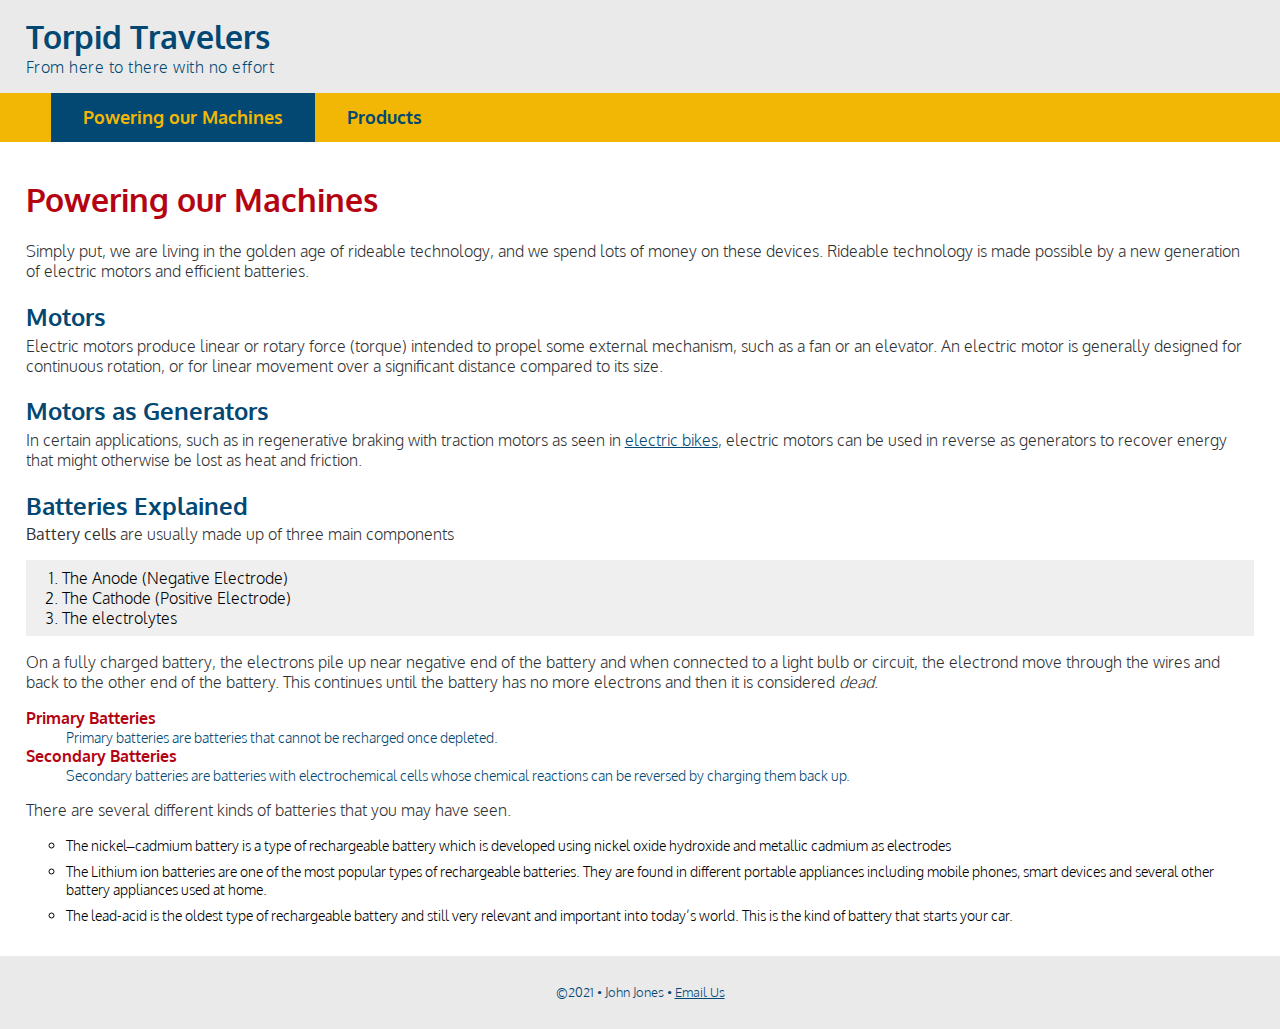
<file: index.html>
<!doctype html>
<html lang="en">
<head>
    <meta name="description" content="Torpid Travelers is dedicated to helping you get around without breaking a sweat."/>
    <meta charset="UTF-8">
    <title>Torpid Travelers: Powering our Machines</title>
    <link rel="stylesheet" href="traveler.css">
    <link rel="preconnect" href="https://fonts.googleapis.com">
<link rel="preconnect" href="https://fonts.gstatic.com" crossorigin>
<link href="https://fonts.googleapis.com/css2?family=Figtree:ital,wght@0,300;0,400;0,500;0,600;0,700;0,800;0,900;1,300;1,400;1,500;1,600;1,700;1,800;1,900&family=Oxygen:wght@300;700&display=swap" rel="stylesheet"><meta name="viewport" content="width=device-width, initial-scale=1">


</head>
<body>
    <!-- start the page header -->
    <header>
        <h1>Torpid Travelers</h1>
        <p>From here to there with no effort</p>
    </header>
    
    <!-- start the page navigation -->
    <nav>
        <ul>
            <li class="active"><a href="index.html">Powering our Machines</a></li>
            <li><a href="products.html">Products</a></li>
        </ul>
    </nav>
    
    <!-- start the page main -->
    <main>
        <h1>Powering our Machines</h1>
        <p>Simply put, we are living in the golden age of rideable technology, and we spend lots of money on these devices. Rideable technology  is made possible by a new generation of electric motors and efficient batteries.</p>
        
        <h2>Motors</h2>
        <p>Electric motors produce linear or rotary force (torque) intended to propel some external mechanism, such as a fan or an elevator. An electric motor is generally designed for continuous rotation, or for linear movement over a significant distance compared to its size.</p>
        
        <h2>Motors as Generators</h2>
        <p>In certain applications, such as in regenerative braking with traction motors as seen in <a href="products.html#eb">electric bikes</a>, electric motors can be used in reverse as generators to recover energy that might otherwise be lost as heat and friction.</p>
        
        <h2>Batteries Explained</h2>
        <p><strong>Battery cells</strong> are usually made up of three main components</p>
        <ol>
            <li>The Anode (Negative Electrode)</li>
            <li>The Cathode (Positive Electrode)</li>
            <li>The electrolytes</li>
        </ol>
        <p>On a fully charged battery, the electrons pile up near negative end of the battery and when connected to a light bulb or circuit, the electrond move through the wires and back to the other end of the battery. This continues until the battery has no more electrons and then it is considered <em>dead</em>.</p>
        
        <dl>
            <dt>Primary Batteries</dt>
            <dd>Primary batteries are batteries that cannot be recharged once depleted.</dd>
            <dt>Secondary Batteries</dt>
            <dd>Secondary batteries are batteries with electrochemical cells whose chemical reactions can be reversed by charging them back up.</dd>
        </dl>
        <p>There are several different kinds of batteries that you may have seen.</p>
        <ul>
            <li>The nickel–cadmium battery is a type of rechargeable battery which is developed using nickel oxide hydroxide and metallic cadmium as electrodes</li>
            <li>The Lithium ion batteries are one of the most popular types of rechargeable batteries. They are found in different portable appliances including mobile phones, smart devices and several other battery appliances used at home. </li>
            <li>The lead-acid is the oldest type of rechargeable battery and still very relevant and important into today’s world. This is the kind of battery that starts your car.</li>
        </ul>
    </main>
    
    <!-- start the page footer -->
    <footer>
        <p>&copy;2021 &bull; John Jones &bull; <a href="mailto:zen@gmail.com">Email Us</a> </p>
    </footer>
</body>
</html>
</file>
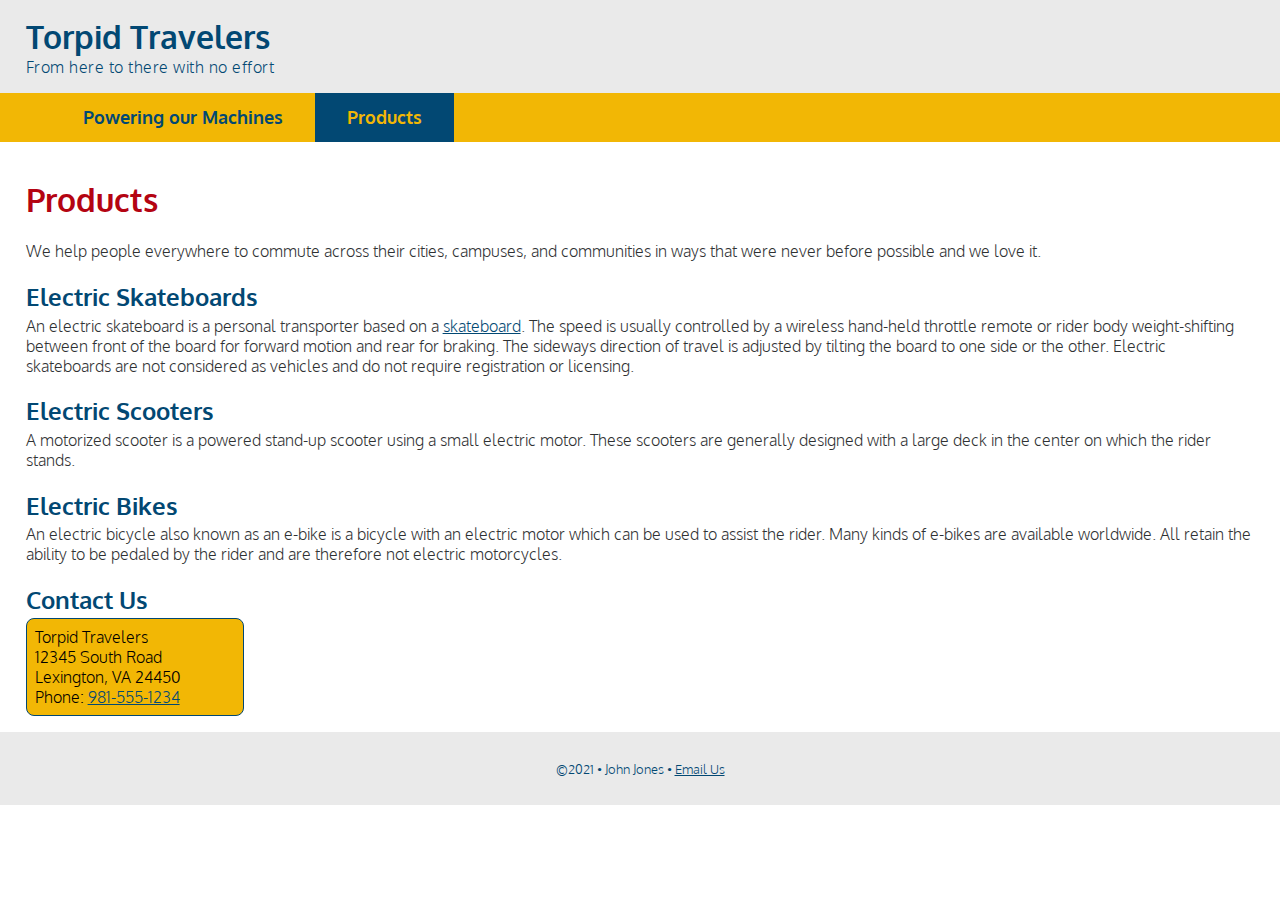
<file: products.html>
<!doctype html>
<html lang="en">
<head>
    <meta name="description" content="Torpid Travelers products help you get around."/>
    <meta charset="UTF-8">
    <title>Torpid Travelers: Products</title>
     <link rel="stylesheet" href="traveler.css">
     <link rel="preconnect" href="https://fonts.googleapis.com">
<link rel="preconnect" href="https://fonts.gstatic.com" crossorigin>
<link href="https://fonts.googleapis.com/css2?family=Figtree:ital,wght@0,300;0,400;0,500;0,600;0,700;0,800;0,900;1,300;1,400;1,500;1,600;1,700;1,800;1,900&family=Oxygen:wght@300;700&display=swap" rel="stylesheet"><meta name="viewport" content="width=device-width, initial-scale=1">


</head>
<body>
    <!-- start the page header -->
    <header>
        <h1>Torpid Travelers</h1>
        <p>From here to there with no effort</p>
    </header>
    
    <!-- start the page navigation -->
    <nav>
        <ul>
            <li><a href="index.html">Powering our Machines</a></li>
            <li class="active"><a href="products.html">Products</a></li>
        </ul>
    </nav>
    
    <!-- start the page main -->
    <main>
        <h1>Products</h1>
        <p>We help people everywhere to commute across their cities, campuses, and communities in ways that were never before possible and we love it.</p>
        
        <h2>Electric Skateboards</h2>
        <p>An electric skateboard is a personal transporter based on a <a href="https://www.skatewarehouse.com/decks.html" target="_blank" rel="nofollow">skateboard</a>. The speed is usually controlled by a wireless hand-held throttle remote or rider body weight-shifting between front of the board for forward motion and rear for braking. The sideways direction of travel is adjusted by tilting the board to one side or the other. Electric skateboards are not considered as vehicles and do not require registration or licensing.</p>
        
        <h2>Electric Scooters</h2>
        <p>A motorized scooter is a powered stand-up scooter using a small electric motor. These scooters are generally designed with a large deck in the center on which the rider stands.</p>
        
        <h2 id="eb">Electric Bikes</h2>
        <p>An electric bicycle also known as an e-bike is a bicycle with an electric motor which can be used to assist the rider. Many kinds of e-bikes are available worldwide. All retain the ability to be pedaled by the rider and are therefore not electric motorcycles.</p>
        
        
        <h2>Contact Us</h2>
        <address>
            Torpid Travelers<br>
            12345 South Road<br>
            Lexington, VA 24450<br>
            Phone: <a href="tel:9815551234">981-555-1234</a>
        </address>
        
    </main>
    
    <!-- start the page footer -->
    <footer>
        <p>&copy;2021 &bull; John Jones &bull; <a href="mailto:zen@gmail.com">Email Us</a> </p>
    </footer>
</body>
</html>
</file>
<file: traveler.css>
body {
font-family: 'Figtree', sans-serif;
font-family: 'Oxygen', sans-serif;
font-size: 16px;
font-weight: 300;
margin: 0;
}

/* Header Stuff*/
header {
    background-color: #eaeaea;
    padding: 1rem 2%;
}
header h1 {
    margin: 0;
    color: #024873;
}
header p {
    margin: 0;
    color: #024873;
    letter-spacing: .5px;
}
/* Nav Stuff Goes Here */
nav {
    background-color: #f2b705;
}
nav ul {
    list-style-type: none;
    padding: 0 2%;
    margin: 0 2%;
    display: flex;
}
nav a {
    font-size: 1.1rem;
    text-decoration: none;
    color: #024873;
    font-weight: 700;
    display: block;
    padding: .83rem 2rem;
}

nav li.active a {
    background-color: #024873;
    color: #f2b705;
}
nav a:hover {
    color: white;
}
/* Main */
main {
    padding: 1rem 2%;
}
main h1 {
    color: #b40412;
}
main h2 {
    color: #024873;
    margin-bottom: .2rem;
}
main p {
    color: #2f3133;
    margin: 0 0 .3rem 0;
}
main ol {
    padding: .5rem 3%;
    background-color: #efefef;
}

main dl dt {
    color: #b40412;
    font-weight: 700;


}
main dl dd {
    color: #024873;
    font-size: .9rem;

}

main ul {
    list-style-type: circle;
}

main ul li {
    line-height: 125%;
    margin-bottom: .5rem;
    font-size: .9rem;
}

main address {
    font-style: normal;
    background-color: #f2b705;
    padding: .5rem;
    width: 12.5rem;
    border: 1px solid #024873;
    border-radius: .5rem;
}

main a {
    color: #024873;
}
main a:hover {
    color: rgb(239,0,24);
}

/* footer */
footer {
    background-color: #eaeaea;
    text-align: center;
    color: #024873;
    padding: 1rem;
    font-size: .8rem;
}
footer a {
    color: #024873;
}
</file>
